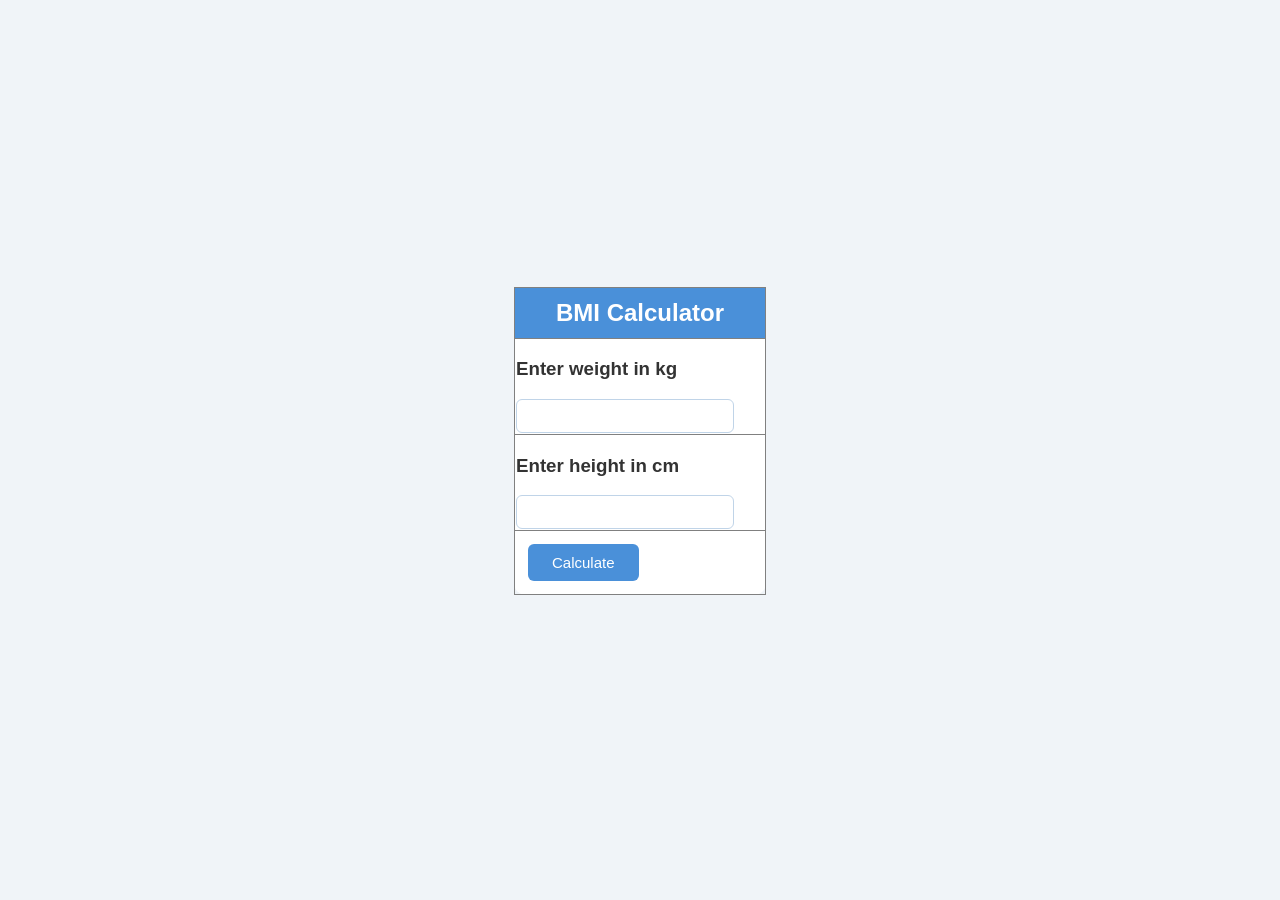
<file: index.html>
<!DOCTYPE html>
<html>
<head>
    <link rel="stylesheet" href="bmi.css">
    <title>BMI Calculator</title>
</head>
<body>
    <table border="1">
        <tr id="headers">
            <td><h2 id="bmihead">BMI Calculator</h2></td>
        </tr>
        <form id="bmiform">
        <tr>
            <td><h3>Enter weight in kg</h3><input type="number" id="wt"></td>
        </tr>
        <tr>
            <td><h3>Enter height in cm</h3><input type="number" step="any" id="ht"></td>
        </tr>
        <tr>
            <td><button type="submit">Calculate</button></td>
        </tr>
        </form>
    </table>
    <br>
    <div id="result"></div>
    <script src="bmi.js"></script>
</body>
</html>
</file>
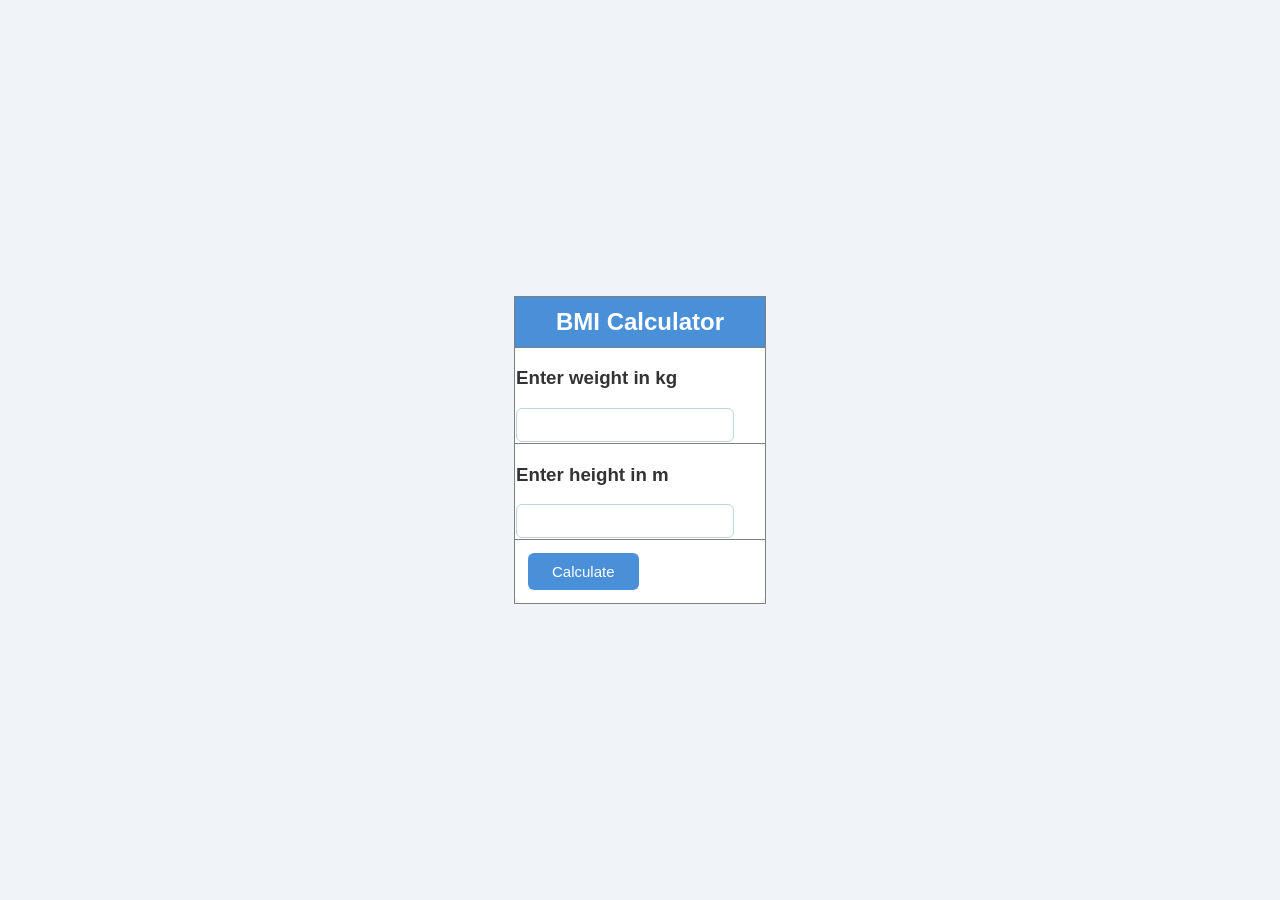
<file: bmi.html>
<!DOCTYPE html>
<html>
<head>
    <link rel="stylesheet" href="bmi.css">
    <title>BMI Calculator</title>
</head>
<body>
    <table border="1">
        <tr id="headers">
            <td><h2 id="bmihead">BMI Calculator</h2></td>
        </tr>
        <form id="bmiform">
        <tr>
            <td><h3>Enter weight in kg</h3><input type="number" id="wt"></td>
        </tr>
        <tr>
            <td><h3>Enter height in m</h3><input type="number" step="any" id="ht"></td>
        </tr>
        <tr>
            <td><button type="submit">Calculate</button></td>
        </tr>
        </form>
    </table>
    <div id="result"></div>
    <script src="bmi.js"></script>
</body>
</html>
</file>
<file: bmi.css>
body {
    background-color: #f0f4f8;
    display: flex;
    flex-direction: column;
    justify-content: center;
    align-items: center;
    min-height: 100vh;
    margin: 0;
    font-family: Arial, sans-serif;
}

table {
    background-color: #ffffff;
    border-radius: 12px;
    border-collapse: collapse;
    
    padding: 20px;
}

#headers {
    background-color: #4a90d9;
}

#bmihead {
    text-align: center;
    color: #ffffff;
    padding: 10px 40px;
    margin: 0;
}

h3 {
    color: #333333;
}

input[type="number"] {
    padding: 8px;
    border: 1px solid #c0d4e8;
    border-radius: 6px;
    font-size: 14px;
    width: 200px;
}

button[type="submit"] {
    background-color: #4a90d9;
    color: white;
    border: none;
    padding: 10px 24px;
    border-radius: 6px;
    font-size: 15px;
   
    margin: 12px;
}

button[type="submit"]:hover {
    background-color: #357abd;
}
.advice-box {
    margin-top: 20px;
    padding: 20px;
    background: #ffffff;
    border-radius: 12px;
    max-width: 700px;
    line-height: 1.7;
    box-shadow: 0 2px 10px rgba(0,0,0,0.1);
}

.advice-box h2 {
    color: #d9534f;
    margin-bottom: 10px;
}

.advice-box h3 {
    color: #357abd;
    margin-top: 15px;
}

.advice-box strong {
    color: #222;
}
</file>
